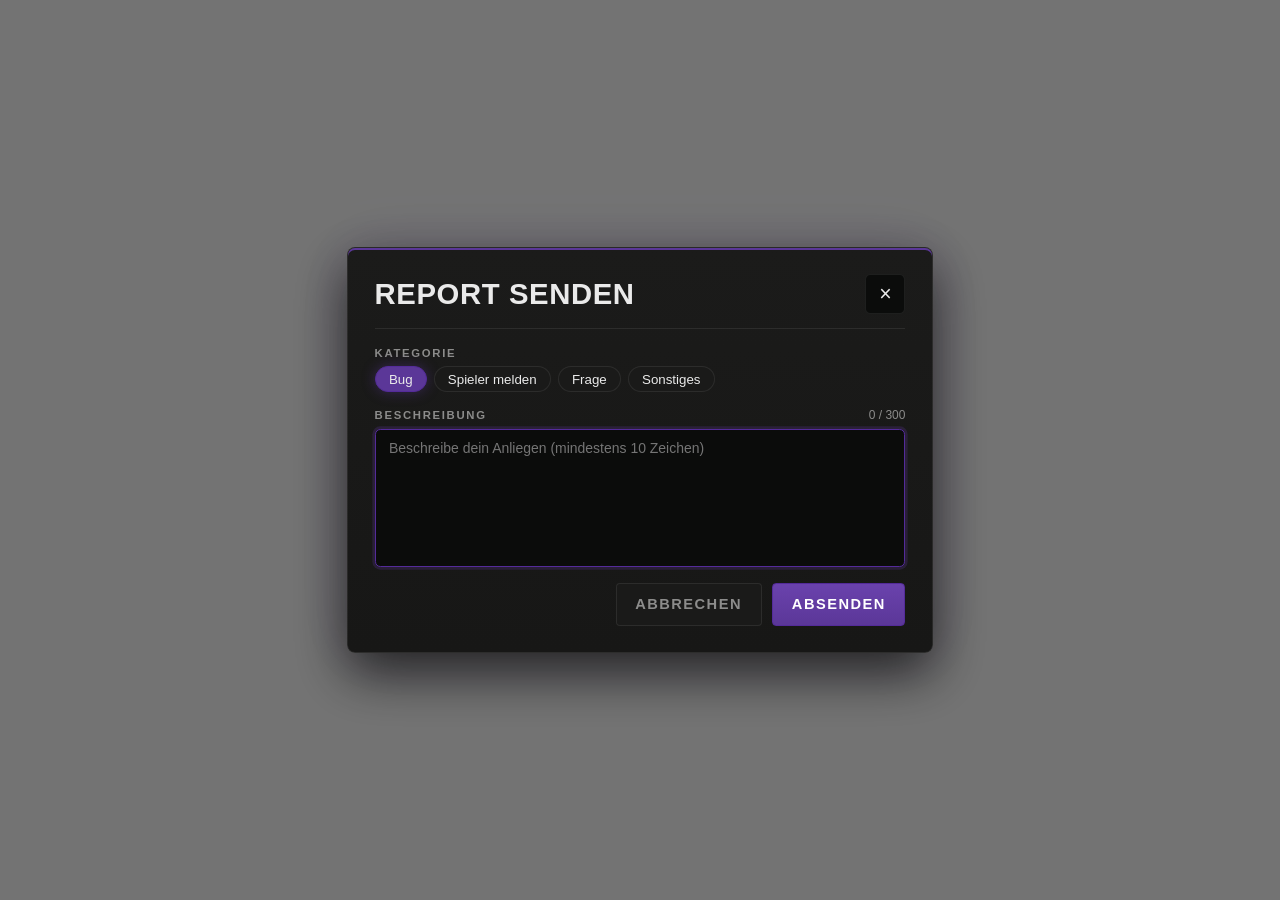
<file: aufgabe3/html/index.html>
<!DOCTYPE html>
<html lang="de">
<head>
  <meta charset="UTF-8">
  <meta name="viewport" content="width=device-width, initial-scale=1.0">
  <title>Report</title>
  <link rel="stylesheet" href="style.css">
</head>
<body>

  <div id="app" class="overlay" hidden>
    <div id="window" class="window">

      <header class="window__head">
        <h1 id="title" class="title"></h1>
        <span id="list-count" class="count" hidden></span>
        <button id="close-btn" class="close-btn" type="button" aria-label="Schließen">&times;</button>
      </header>

      <section id="form-view" class="view">
        <div class="field">
          <span class="label">Kategorie</span>
          <div id="categories" class="pills"></div>
        </div>

        <div id="target-field" class="field" hidden>
          <label class="label" for="target">Server-ID des Spielers</label>
          <input id="target" type="text" inputmode="numeric" maxlength="5" placeholder="z. B. 12" autocomplete="off">
        </div>

        <div class="field">
          <div class="field__row">
            <label class="label" for="text">Beschreibung</label>
            <span id="counter" class="counter">0 / 300</span>
          </div>
          <textarea id="text" rows="6" placeholder="Beschreibe dein Anliegen (mindestens 10 Zeichen)"></textarea>
        </div>

        <div id="message" class="message" hidden role="status"></div>

        <footer class="actions">
          <button id="cancel-btn" class="btn btn--ghost" type="button">Abbrechen</button>
          <button id="submit-btn" class="btn btn--primary" type="button">Absenden</button>
        </footer>
      </section>

      <section id="list-view" class="view" hidden>
        <div id="report-list" class="report-list"></div>
      </section>

    </div>
  </div>

  <script src="script.js"></script>
</body>
</html>
</file>
<file: aufgabe3/html/style.css>
:root {
  --bg: #171716;
  --row: #1a1a19;
  --row-selected: #1e1c20;
  --border: rgba(255, 255, 255, 0.08);
  --text: #eaeaea;
  --muted: #8c8c8b;
  --accent: #5b3798;
  --accent-hover: #6a42ad;
  --accent-border: #542b9a;
  --accent-soft: #2a2233;
  --badge: #2d2c2b;
  --input: #0b0c0b;
  --danger: #ff5c5c;
  --danger-bg: #2e1e1d;
  --success: #5fd68a;
  --success-bg: #1c2a20;
  --font: "Bahnschrift", "Roboto Condensed", "Arial Narrow", "Segoe UI", sans-serif;
}

* { box-sizing: border-box; margin: 0; padding: 0; }

html { font-size: clamp(10px, 1.48vh, 32px); }

body {
  height: 100vh;
  background: transparent;
  font-family: var(--font);
  color: var(--text);
  overflow: hidden;
}

[hidden] { display: none !important; }
button { font-family: inherit; color: inherit; cursor: pointer; }

.overlay {
  position: fixed;
  inset: 0;
  display: flex;
  align-items: center;
  justify-content: center;
  background: rgba(0, 0, 0, 0.55);
  backdrop-filter: blur(3px);
  animation: fade 0.2s ease-out;
}

.window {
  width: 44rem;
  max-width: 95vw;
  max-height: 90vh;
  display: flex;
  flex-direction: column;
  gap: 1.4rem;
  padding: 2rem;
  background: linear-gradient(180deg, #1b1b1a 0%, #171716 100%);
  border: 1px solid var(--border);
  border-radius: 0.6rem;
  box-shadow: 0 1.5rem 4rem rgba(0, 0, 0, 0.7), 0 0 5rem rgba(91, 55, 152, 0.12), inset 0 0.15rem 0 var(--accent);
  animation: pop 0.2s ease-out;
}
.window--wide { width: 60rem; }

.window__head { display: flex; align-items: center; gap: 0.8rem;
  padding-bottom: 1rem;
  border-bottom: 1px solid var(--border);
}
.title {
  flex: 0 1 auto;
  font-size: 2.2rem;
  font-weight: 700;
  text-transform: uppercase;
  line-height: 1.1;
  letter-spacing: 0.02em;
}
.count {
  padding: 0 0.6rem;
  border-radius: 0.8rem;
  background: var(--accent-soft);
  font-size: 0.95rem;
  color: #cdb8ff;
}
.close-btn {
  margin-left: auto;
  width: 3rem;
  height: 3rem;
  border: 1px solid var(--border);
  border-radius: 0.4rem;
  background: var(--input);
  font-size: 1.6rem;
  line-height: 1;
  transition: background 0.15s, color 0.15s;
}
.close-btn:hover { background: var(--danger-bg); color: var(--danger); }

.view {
  display: flex;
  flex-direction: column;
  gap: 1.2rem;
  min-height: 0;
}

.field { display: flex; flex-direction: column; gap: 0.5rem; }
.field__row { display: flex; justify-content: space-between; align-items: baseline; }

.label {
  font-size: 0.85rem;
  font-weight: 600;
  letter-spacing: 0.15em;
  text-transform: uppercase;
  color: var(--muted);
}

.counter { font-size: 0.9rem; color: var(--muted); }
.counter.is-invalid { color: var(--danger); }

.pills { display: flex; flex-wrap: wrap; gap: 0.5rem; }
.pill {
  padding: 0.35rem 1rem;
  border: 1px solid var(--border);
  border-radius: 2rem;
  background: var(--row);
  font-size: 1rem;
  transition: background 0.15s, border-color 0.15s;
}
.pill:hover { background: var(--accent-soft); }
.pill.is-active { background: var(--accent); border-color: var(--accent-border);
  box-shadow: 0 0 1rem rgba(91, 55, 152, 0.45);
}

input, textarea {
  width: 100%;
  padding: 0.7rem 1rem;
  border: 1px solid var(--border);
  border-radius: 0.4rem;
  background: var(--input);
  color: var(--text);
  font-family: inherit;
  font-size: 1.05rem;
  transition: border-color 0.15s, box-shadow 0.15s;
}
input:focus, textarea:focus { outline: none;
  border-color: var(--accent-border);
  box-shadow: 0 0 0 0.2rem rgba(91, 55, 152, 0.25);
}
textarea { resize: none; line-height: 1.4; }

.message {
  display: flex;
  align-items: center;
  gap: 0.7rem;
  padding: 0.8rem 1rem;
  border: 1px solid;
  border-radius: 0.3rem;
  font-size: 1.05rem;
  animation: slide 0.2s ease-out;
}
.message--error   { color: var(--danger);  background: var(--danger-bg);  border-color: var(--danger-bg); }
.message--success { color: var(--success); background: var(--success-bg); border-color: var(--success-bg); }

.actions { display: flex; justify-content: flex-end; gap: 0.8rem; }

.btn {
  min-width: 10rem;
  height: 3.2rem;
  padding: 0 1.4rem;
  border: 1px solid var(--border);
  border-radius: 0.3rem;
  font-size: 1.1rem;
  font-weight: 700;
  letter-spacing: 0.1em;
  text-transform: uppercase;
  transition: background 0.15s, transform 0.1s;
}
.btn--primary { background: linear-gradient(180deg, #6a42ad, #5b3798); border-color: var(--accent-border); color: #fff; }
.btn--primary:hover:not(:disabled) { background: linear-gradient(180deg, #7650bd, #6a42ad); }
.btn--ghost { background: var(--row); color: var(--muted); }
.btn--ghost:hover { background: var(--accent-soft); color: var(--text); }
.btn:disabled { opacity: 0.5; cursor: not-allowed; }

.btn--done {
  min-width: 0;
  height: 2.4rem;
  font-size: 0.95rem;
  background: var(--success-bg);
  border-color: var(--success-bg);
  color: var(--success);
}
.btn--done:hover:not(:disabled) { background: #24382a; }

.report-list {
  display: flex;
  flex-direction: column;
  gap: 0.6rem;
  max-height: 60vh;
  overflow-y: auto;
  padding-right: 0.4rem;
  scrollbar-width: thin;
  scrollbar-color: #333 transparent;
}

.report {
  display: flex;
  flex-direction: column;
  gap: 0.6rem;
  padding: 0.9rem 1rem;
  border: 1px solid var(--border);
  border-radius: 0.3rem;
  background: var(--row);
  border-left: 0.25rem solid var(--accent);
  transition: background 0.15s;
}
.report__top { display: flex; align-items: center; flex-wrap: wrap; gap: 0.6rem; }
.report__who { font-size: 1.1rem; }
.report__time { margin-left: auto; font-size: 0.9rem; color: var(--muted); }
.report__target { font-size: 0.95rem; color: var(--danger); }
.report__text {
  font-size: 1.05rem;
  line-height: 1.4;
  white-space: pre-wrap;
  overflow-wrap: anywhere;
}
.report__actions { display: flex; justify-content: flex-end; }

.badge {
  padding: 0.15rem 0.6rem;
  border-radius: 0.25rem;
  background: var(--badge);
  font-size: 0.85rem;
  font-weight: 700;
  text-transform: uppercase;
}
.badge--accent { background: var(--accent); }

.empty { padding: 1rem; color: var(--muted); text-align: center; }

.btn:active:not(:disabled) {
  transform: scale(0.97);
}

.report:hover {
  background: #1e1e1d;
}

button:focus-visible {
  outline: 2px solid var(--accent-border);
  outline-offset: 2px;
}

.report-list::-webkit-scrollbar {
  width: 0.45rem;
}

.report-list::-webkit-scrollbar-thumb {
  background: #333;
  border-radius: 1rem;
}

.report-list::-webkit-scrollbar-track {
  background: transparent;
}

@keyframes fade {
  from { opacity: 0; }
  to   { opacity: 1; }
}

@keyframes pop {
  from { opacity: 0; transform: translateY(0.8rem) scale(0.98); }
  to   { opacity: 1; transform: none; }
}

@keyframes slide {
  from { opacity: 0; transform: translateY(-0.4rem); }
  to   { opacity: 1; transform: none; }
}
</file>
